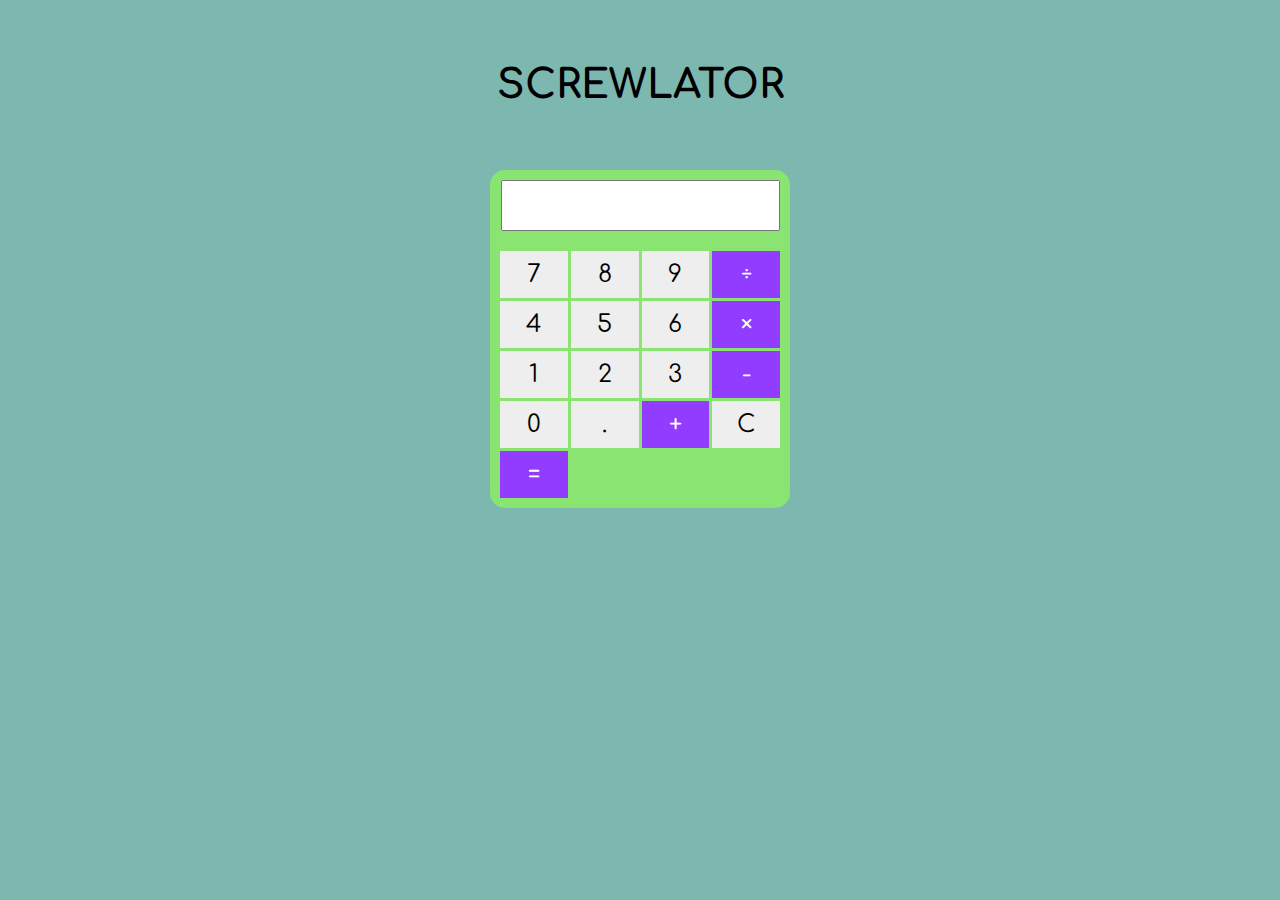
<file: project1_calculator/calculator.html>
<!DOCTYPE html>
<html>
  <head>
    <title>Calculator</title>
    <link rel="stylesheet" href="calculator_styles.css">
    <link href="https://fonts.googleapis.com/css2?family=Montserrat:wght@100;900&family=Poppins:wght@600&family=Sacramento&display=swap" rel="stylesheet">
    <link href="https://fonts.googleapis.com/css2?family=Comfortaa&display=swap" rel="stylesheet">
  </head>
  <body>
    <div class="title">SCREWLATOR</div>
    <div class="calculator">
      <input type="text" class="display" id="display">
      <div class="keys">
        <button class="key" value="7">7</button>
        <button class="key" value="8">8</button>
        <button class="key" value="9">9</button>
        <button class="key operator" value="/">÷</button>
        <button class="key" value="4">4</button>
        <button class="key" value="5">5</button>
        <button class="key" value="6">6</button>
        <button class="key operator" value="*">×</button>
        <button class="key" value="1">1</button>
        <button class="key" value="2">2</button>
        <button class="key" value="3">3</button>
        <button class="key operator" value="-">-</button>
        <button class="key" value="0">0</button>
        <button class="key" value=".">.</button>
        <button class="key operator" value="+">+</button>
        <button class="key" id="clear">C</button>
        <button class="key operator" id="equals">=</button>
      </div>
    </div>
    
    <script src="calculator.js"></script>
  </body>
</html>
</file>
<file: project1_calculator/calculator_styles.css>
body{
  background-color: rgb(124, 184, 176);
}

.title{
    font-family: Comfortaa;
    font-size: 40px;
    position: relative;
    margin: auto;
    margin-top: 5%;
    text-align: center;
    font-weight: bold;
}

.calculator {
    width: 300px;
    margin: auto;
    text-align: center;
    background-color: #89e472;
    margin-top: 5%;
    border-radius: 15px;
  }
  
  .display {
    width: 85%;
    font-size: 24px;
    margin-top: 10px;
    padding: 10px;
    margin-bottom: 10px;
    font-family: Comfortaa;
  }
  
  .keys {
    display: grid;
    grid-template-columns: repeat(4, 1fr);
    grid-gap: 3px;
    padding: 10px;
  }
  
  .key {
    background-color: #eee;
    border: none;
    font-size: 24px;
    font-family: Comfortaa;
    padding: 10px;
    cursor: pointer;
    border-radius: 0px;
    border-color: black;
  }
  
  .operator {
    background-color: #913cff;
    color: #fff;
  }
  
  .key:hover {
    background-color: #dddddd;
  }
</file>
